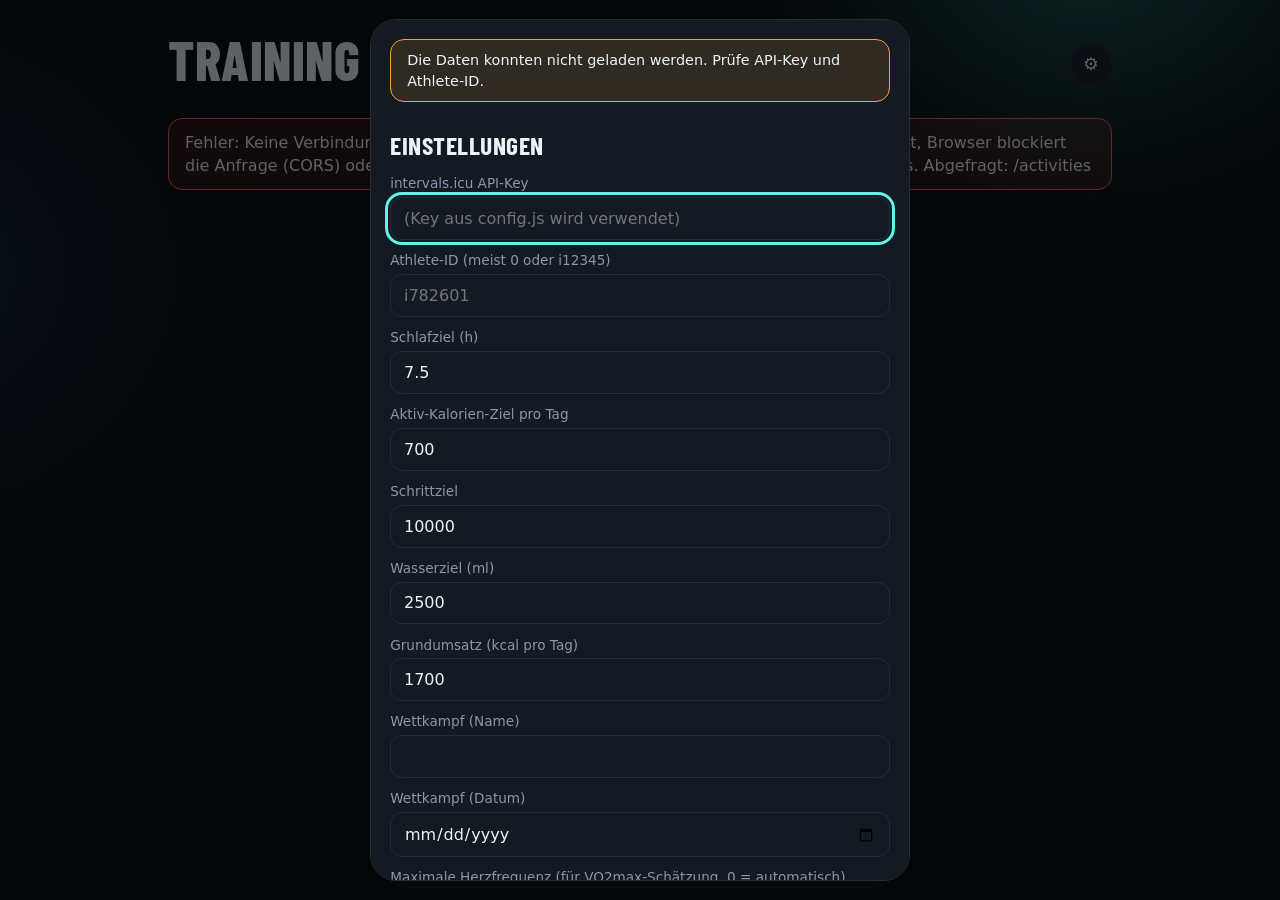
<file: M291_K3F-K5F/Dashboard/index.html>
<!DOCTYPE html>
<html lang="de">
<head>
  <meta charset="UTF-8">
  <meta name="viewport" content="width=device-width, initial-scale=1, viewport-fit=cover">
  <meta name="theme-color" content="#0b0f14">
  <meta name="apple-mobile-web-app-capable" content="yes">
  <meta name="mobile-web-app-capable" content="yes">
  <meta name="apple-mobile-web-app-status-bar-style" content="black-translucent">
  <meta name="apple-mobile-web-app-title" content="Training">
  <title>Training</title>
  <link rel="manifest" href="manifest.json">
  <link rel="icon" href="icon-192.png">
  <link rel="apple-touch-icon" href="icon-192.png">
  <link rel="preconnect" href="https://fonts.googleapis.com">
  <link href="https://fonts.googleapis.com/css2?family=Barlow+Condensed:wght@600;700;800&display=swap" rel="stylesheet">
  <link rel="stylesheet" href="style.css">
</head>
<body>
  <div class="glow" aria-hidden="true"></div>
  <header class="top">
    <div>
      <div id="subtitle" class="subtitle"></div>
      <h1 id="title" class="title">Training</h1>
    </div>
    <div class="top-actions">
      <select id="weeks" aria-label="Zeitraum" hidden>
        <option value="4">4 Wo.</option><option value="8" selected>8 Wo.</option>
        <option value="12">12 Wo.</option><option value="26">26 Wo.</option><option value="52">52 Wo.</option>
      </select>
      <button id="btnSettings" class="round" aria-label="Einstellungen">⚙</button>
    </div>
  </header>
  <div id="seg" class="seg" role="tablist"></div>

  <main>
    <div id="error" class="error" role="alert" hidden></div>
    <div id="info" class="info" hidden></div>
    <p id="loading">Lade Daten …</p>
    <div id="views">
      <section id="today" class="view" hidden></section>
      <section id="calendar" class="view" hidden></section>
      <section id="list" class="view" hidden></section>
      <section id="compare" class="view" hidden></section>
      <section id="records" class="view" hidden></section>
      <section id="timer" class="view" hidden></section>
      <section id="overview" class="view" hidden></section>
      <section id="fitness" class="view" hidden></section>
      <section id="goals" class="view" hidden></section>
      <section id="sleep" class="view" hidden></section>
      <section id="recovery" class="view" hidden></section>
      <section id="vo2" class="view" hidden></section>
      <section id="body" class="view" hidden></section>
      <section id="coach" class="view" hidden></section>
      <section id="insights" class="view" hidden></section>
      <section id="assistant" class="view" hidden></section>
      <section id="gear" class="view" hidden></section>
      <section id="streak" class="view" hidden></section>
    </div>
  </main>

  <nav id="bottomNav" class="bottom" aria-label="Hauptnavigation"></nav>

  <dialog id="detail">
    <h2 id="dTitle"></h2>
    <div id="dInfo" class="detail-grid"></div>
    <label for="note">Meine Notiz</label>
    <textarea id="note" rows="4" placeholder="Wie hat es sich angefühlt?"></textarea>
    <div class="row"><button id="saveNote" class="primary">Speichern</button><button id="closeDetail" class="secondary">Schliessen</button></div>
    <p id="saved" class="hint"></p>
  </dialog>
  <dialog id="settings"></dialog>

  <script src="config.js" onerror="void 0"></script>
  <script src="data.js"></script>
  <script src="charts.js"></script>
  <script src="coach.js"></script>
  <script src="insights.js"></script>
  <script src="ui2.js"></script>
  <script src="features.js"></script>
  <script src="app.js"></script>
  <script src="nav.js"></script>
</body>
</html>
</file>
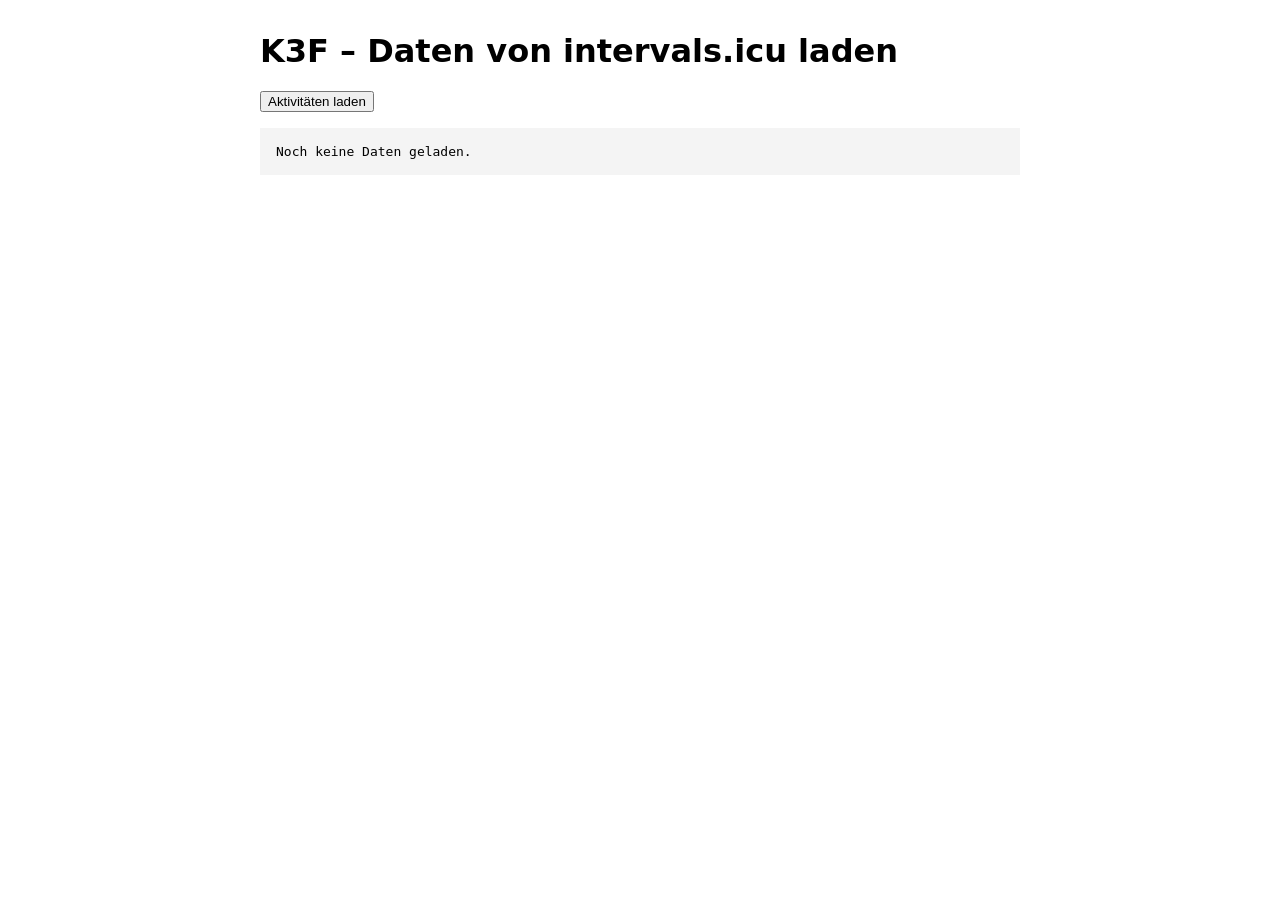
<file: M291_K3F-K5F/K3F/index.html>
<!DOCTYPE html>
<html lang="de">
<head>
  <meta charset="UTF-8">
  <meta name="viewport" content="width=device-width, initial-scale=1">
  <title>K3F – JSON asynchron laden</title>
  <style>
    body{font-family:system-ui,sans-serif;max-width:760px;margin:2rem auto;padding:0 1rem}
    pre{background:#f4f4f4;padding:1rem;overflow:auto;max-height:320px}
    .error{background:#fde8e8;border:1px solid #c00;color:#900;padding:.75rem;border-radius:6px}
    .ok{color:#060}
  </style>
</head>
<body>
  <h1>K3F – Daten von intervals.icu laden</h1>
  <button id="load">Aktivitäten laden</button>
  <p id="status" aria-live="polite"></p>
  <div id="error" class="error" hidden></div>
  <pre id="output">Noch keine Daten geladen.</pre>

  <script src="config.js"></script>
  <script>
    const statusEl = document.getElementById("status");
    const errorEl  = document.getElementById("error");
    const outputEl = document.getElementById("output");

    function showError(msg) {
      errorEl.textContent = "Fehler: " + msg;
      errorEl.hidden = false;
      outputEl.textContent = "Keine Daten.";
    }

    function buildRequest() {
      if (CONFIG.DEMO_MODE) return { url: "sample-data.json", options: {} };
      const newest = new Date().toISOString().slice(0, 10);
      const oldest = new Date(Date.now() - 14 * 864e5).toISOString().slice(0, 10);
      return {
        url: `https://intervals.icu/api/v1/athlete/${CONFIG.ATHLETE_ID}/activities?oldest=${oldest}&newest=${newest}`,
        options: { headers: { Authorization: "Basic " + btoa("API_KEY:" + CONFIG.API_KEY) } }
      };
    }

    async function loadData() {
      errorEl.hidden = true;
      statusEl.textContent = "Lade …";
      try {
        const { url, options } = buildRequest();
        const response = await fetch(url, options);          // asynchroner Request
        if (!response.ok) {                                   // HTTP-Statuscode prüfen
          throw new Error(`Server antwortet mit Status ${response.status} (${response.statusText})`);
        }
        const data = await response.json();                   // kann fehlschlagen, wenn kein JSON
        if (!Array.isArray(data) || data.length === 0) {      // sinnvolle Daten?
          throw new Error("Der Dienst lieferte keine sinnvollen JSON-Daten (leere oder falsche Struktur).");
        }
        outputEl.textContent = JSON.stringify(data, null, 2);
        statusEl.innerHTML = `<span class="ok">${data.length} Aktivitäten geladen.</span>`;
      } catch (err) {
        statusEl.textContent = "";
        showError(err.message);                               // Netzwerk-/CORS-Fehler landen auch hier
      }
    }

    document.getElementById("load").addEventListener("click", loadData);
  </script>
</body>
</html>
</file>
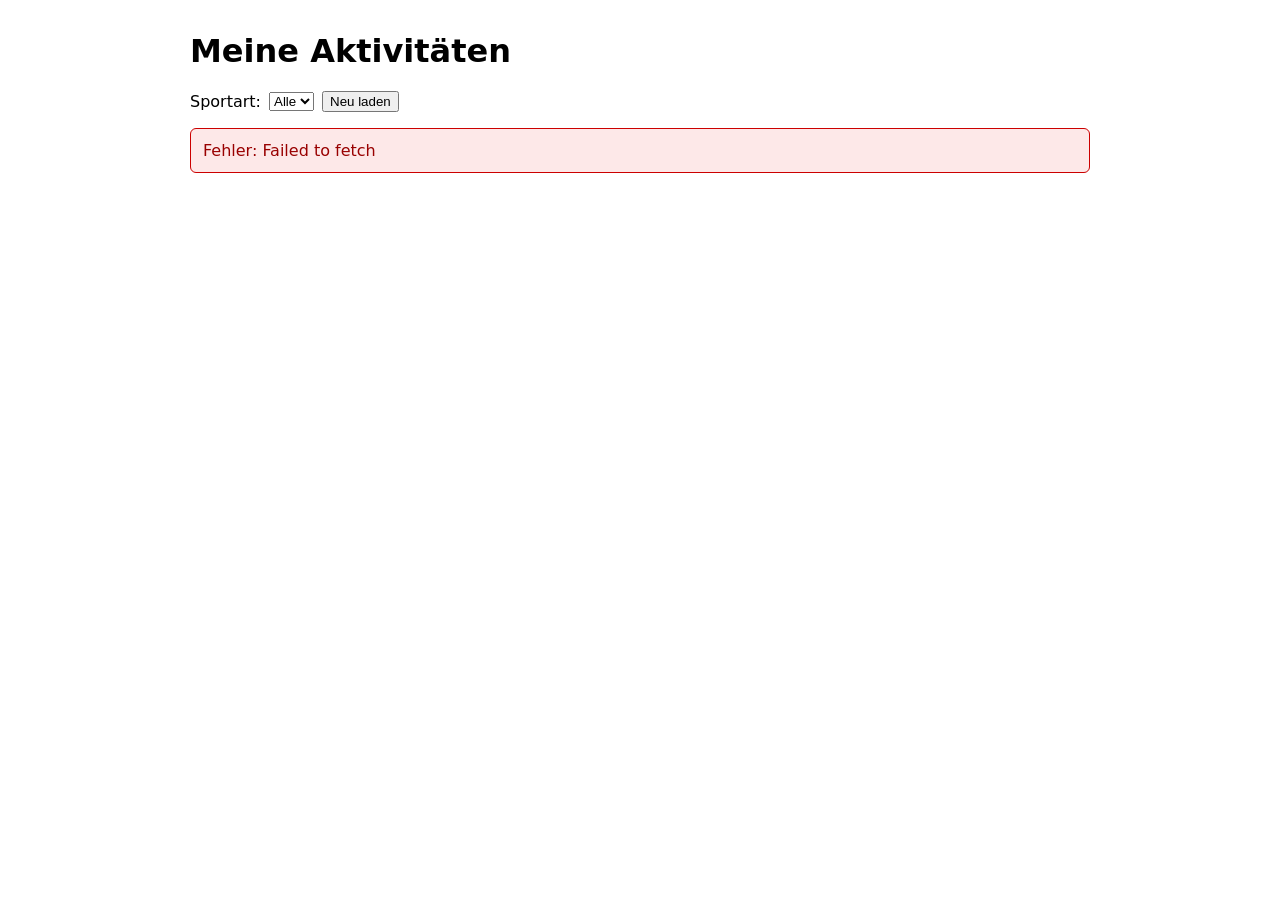
<file: M291_K3F-K5F/K4F/index.html>
<!DOCTYPE html>
<html lang="de">
<head>
  <meta charset="UTF-8">
  <meta name="viewport" content="width=device-width, initial-scale=1">
  <title>K4F – JSON als HTML anzeigen</title>
  <style>
    body{font-family:system-ui,sans-serif;max-width:900px;margin:2rem auto;padding:0 1rem}
    .controls{display:flex;gap:.5rem;align-items:center;margin-bottom:1rem}
    .grid{display:grid;grid-template-columns:repeat(auto-fill,minmax(250px,1fr));gap:1rem}
    .card{border:1px solid #ccc;border-radius:8px;padding:1rem;border-left-width:6px}
    .card h3{margin:.2rem 0}
    .Run{border-left-color:#e67e22}.Ride{border-left-color:#2980b9}.Swim{border-left-color:#16a085}.other{border-left-color:#888}
    .hard{font-weight:bold;color:#c0392b}
    .error{background:#fde8e8;border:1px solid #c00;color:#900;padding:.75rem;border-radius:6px}
  </style>
</head>
<body>
  <h1>Meine Aktivitäten</h1>
  <div class="controls">
    <label for="filter">Sportart:</label>
    <select id="filter"><option value="all">Alle</option></select>
    <button id="reload">Neu laden</button>
  </div>
  <div id="error" class="error" hidden></div>
  <p id="summary"></p>
  <div id="list" class="grid"></div>

  <script src="config.js"></script>
  <script>
    let activities = [];

    function request() {
      if (CONFIG.DEMO_MODE) return ["sample-data.json", {}];
      const newest = new Date().toISOString().slice(0, 10);
      const oldest = new Date(Date.now() - 28 * 864e5).toISOString().slice(0, 10);
      return [`https://intervals.icu/api/v1/athlete/${CONFIG.ATHLETE_ID}/activities?oldest=${oldest}&newest=${newest}`,
              { headers: { Authorization: "Basic " + btoa("API_KEY:" + CONFIG.API_KEY) } }];
    }

    function formatDuration(sec) {                       // 2760 -> "46 min" / "1 h 15 min"
      const h = Math.floor(sec / 3600), m = Math.round((sec % 3600) / 60);
      return h > 0 ? `${h} h ${m} min` : `${m} min`;
    }

    function render() {
      const list = document.getElementById("list");
      list.innerHTML = "";
      const selected = document.getElementById("filter").value;
      const shown = activities.filter(a => selected === "all" || a.type === selected);   // filtern

      shown.sort((a, b) => b.start_date_local.localeCompare(a.start_date_local));        // sortieren

      let totalKm = 0;
      for (const a of shown) {                                                          // Schleife
        const km = (a.distance || 0) / 1000;
        totalKm += km;
        const card = document.createElement("article");
        const cls = ["Run", "Ride", "Swim"].includes(a.type) ? a.type : "other";          // Fallunterscheidung
        card.className = "card " + cls;
        const hard = a.icu_training_load >= 80 ? ' <span class="hard">(harte Einheit)</span>' : "";
        card.innerHTML = `
          <small>${new Date(a.start_date_local).toLocaleDateString("de-CH")} · ${a.type}</small>
          <h3></h3>
          <p>${km.toFixed(1)} km · ${formatDuration(a.moving_time)}</p>
          <p>Training Load: ${a.icu_training_load ?? "–"}${hard}</p>`;
        card.querySelector("h3").textContent = a.name || "Ohne Titel";                   // textContent = sicher
        list.appendChild(card);
      }
      document.getElementById("summary").textContent =
        `${shown.length} Aktivitäten, total ${totalKm.toFixed(1)} km`;
    }

    function fillFilter() {
      const select = document.getElementById("filter");
      const types = [...new Set(activities.map(a => a.type))];
      select.length = 1;
      types.forEach(t => select.add(new Option(t, t)));
    }

    async function load() {
      const err = document.getElementById("error");
      err.hidden = true;
      try {
        const [url, options] = request();
        const res = await fetch(url, options);
        if (!res.ok) throw new Error(`Status ${res.status} ${res.statusText}`);
        const data = await res.json();
        if (!Array.isArray(data) || data.length === 0) throw new Error("Keine sinnvollen Daten erhalten.");
        activities = data;
        fillFilter();
        render();
      } catch (e) {
        err.textContent = "Fehler: " + e.message;
        err.hidden = false;
      }
    }

    document.getElementById("filter").addEventListener("change", render);
    document.getElementById("reload").addEventListener("click", load);
    load();
  </script>
</body>
</html>
</file>
<file: M291_K3F-K5F/Dashboard/style.css>
:root{--bg:#0b0f14;--panel:#141a22;--panel2:#1b232e;--text:#eef3f8;--muted:#8b97ab;--line:#232d3a;--accent:#5ff3ea;--on-accent:#04211f;
  --accent2:#5aa9ff;--good:#34d399;--warn:#f5a524;--bad:#ff5d5d;--run:#ff9a3c;--ride:#5aa9ff;--swim:#2dd4bf;--other:#8b97ab;
  --tile:#ffffff;--tile-text:#0e1319;--tile-muted:#667085;--display:"Barlow Condensed","Oswald","Arial Narrow",Impact,sans-serif}
:root[data-theme=light]{--bg:#eef2f7;--panel:#ffffff;--panel2:#f3f6fa;--text:#111827;--muted:#64708a;--line:#dfe5ee;--accent:#0fb5ad;--on-accent:#ffffff;--tile:#0e1319;--tile-text:#ffffff;--tile-muted:#9aa6bb;--good:#16a34a}
*{box-sizing:border-box;-webkit-tap-highlight-color:transparent}
html{background:var(--bg)}
body{margin:0;overflow-x:hidden;font-family:system-ui,-apple-system,"Segoe UI",sans-serif;background:var(--bg);color:var(--text);line-height:1.45;min-height:100vh;padding-bottom:calc(96px + env(safe-area-inset-bottom))}
.glow{position:fixed;inset:0;pointer-events:none;z-index:0;background:radial-gradient(500px 380px at 85% -5%,rgba(95,243,234,.28),transparent 70%),radial-gradient(520px 420px at -10% 30%,rgba(90,169,255,.2),transparent 70%)}
:root[data-theme=light] .glow{opacity:.5}
header.top,.seg,main{position:relative;z-index:1;max-width:980px;margin-inline:auto}
header.top{display:flex;justify-content:space-between;align-items:flex-end;padding:calc(18px + env(safe-area-inset-top)) 18px 6px}
.title{font-family:var(--display);font-weight:800;text-transform:uppercase;font-size:3.4rem;line-height:.95;margin:0;letter-spacing:.01em}
.subtitle{color:var(--muted);font-size:.85rem;min-height:1.2em}
.top-actions{display:flex;gap:.5rem;align-items:center}
.round{width:42px;height:42px;border-radius:50%;padding:0;display:grid;place-items:center;font-size:1.1rem;background:var(--panel2);border:1px solid var(--line)}
.seg{display:flex;gap:.4rem;padding:8px 18px;overflow-x:auto;scrollbar-width:none}
.seg::-webkit-scrollbar{display:none}
.seg button{white-space:nowrap;border-radius:99px;padding:.45rem .9rem;background:var(--panel);border:1px solid var(--line);color:var(--muted);font-weight:600}
.seg button.on{background:var(--text);color:var(--bg);border-color:var(--text)}
main{padding:10px 18px}
button,select,input,textarea{font:inherit;color:var(--text);background:var(--panel);border:1px solid var(--line);border-radius:12px;padding:.55rem .8rem}
button{cursor:pointer}
button.primary{background:var(--accent);color:var(--on-accent);border-color:var(--accent);font-weight:700}
button.secondary:hover{border-color:var(--accent)}
:focus-visible{outline:3px solid var(--accent);outline-offset:2px}
h2{font-family:var(--display);text-transform:uppercase;font-size:1.6rem;margin:1.5rem 0 .6rem;letter-spacing:.02em}
h2:first-child{margin-top:.2rem}
h3{margin:.15rem 0;font-size:1rem}
.hint{color:var(--muted);font-size:.88rem}
.panel,.card{background:var(--panel);border:1px solid var(--line);border-radius:22px;padding:1rem 1.1rem}
.card{border-left:6px solid var(--other)}
.card.Run{border-left-color:var(--run)}.card.Ride{border-left-color:var(--ride)}.card.Swim{border-left-color:var(--swim)}
.item{cursor:pointer;text-align:left;width:100%;color:var(--text)}
.item:hover{border-color:var(--accent)}
.grid{display:grid;grid-template-columns:repeat(auto-fill,minmax(260px,1fr));gap:.8rem}
.grid2{display:grid;grid-template-columns:repeat(auto-fit,minmax(310px,1fr));gap:.8rem}
.stack>*+*{margin-top:.8rem}
/* Kacheln (weiss, wie im Vorbild) */
.tiles{display:grid;grid-template-columns:repeat(2,minmax(0,1fr));gap:.7rem}
@media(min-width:760px){.tiles{grid-template-columns:repeat(4,minmax(0,1fr))}}
.tile{min-width:0;overflow:hidden;background:var(--tile);color:var(--tile-text);border-radius:26px;padding:1rem 1.1rem;display:flex;flex-direction:column;gap:.15rem;min-height:150px;position:relative}
.tile.dark{background:var(--panel);color:var(--text);border:1px solid var(--line)}
.tile.wide{grid-column:span 2}
.tile-top{display:flex;justify-content:space-between;align-items:center;font-weight:600;font-size:.95rem}
.tile .big{display:flex;flex-wrap:wrap;align-items:baseline;font-family:var(--display);font-weight:800;font-size:3.3rem;line-height:1;margin-top:auto}
.tile .big small{font-size:.9rem;font-weight:700;color:var(--tile-muted);margin-left:.3rem;text-transform:uppercase;font-family:system-ui}
.tile-sub{font-size:.78rem;color:var(--tile-muted);text-transform:uppercase;letter-spacing:.03em}
.tile.dark .tile-sub,.tile.dark .big small{color:var(--muted)}
.tbar{height:5px;border-radius:9px;background:rgba(127,127,127,.25);overflow:hidden;margin-top:.5rem}
.tbar i{display:block;height:100%;background:var(--accent);border-radius:9px}
.tile .mini{background:var(--bg);color:var(--text);border:0;border-radius:99px;padding:.25rem .65rem;font-size:.8rem;font-weight:700}
.daynav{display:flex;align-items:center;gap:.6rem;margin:.2rem 0 .9rem}
.daynav .lbl{flex:1;font-weight:600}
/* KPIs */
.kpis{display:grid;grid-template-columns:repeat(auto-fit,minmax(130px,1fr));gap:.6rem;margin-bottom:.9rem}
.kpi{background:var(--tile);color:var(--tile-text);border-radius:22px;padding:.8rem 1rem}
.kpi small{color:var(--tile-muted)}
.kpi .v{font-family:var(--display);font-size:2.3rem;font-weight:800;line-height:1.05}
.kpi .v small{font-size:.9rem;font-family:system-ui}
.chip{font-size:.72rem;padding:.1rem .45rem;border-radius:99px;background:rgba(127,127,127,.18);margin-left:.3rem;font-family:system-ui}
.chip.up{color:#0a9a55}.chip.down{color:#e03a3a}
.controls{display:flex;gap:.5rem;flex-wrap:wrap;margin-bottom:.7rem}
.controls input{flex:1;min-width:150px}
/* Diagramme */
.svg{width:100%;height:auto;display:block}
svg .grid{stroke:var(--line);stroke-width:1}
svg .zero{stroke:var(--muted);stroke-width:1.2;stroke-dasharray:3 3}
svg .axis{fill:var(--muted);font-size:11px}
svg .vlabel{fill:var(--text);font-size:10px;font-weight:600}
.legend{display:flex;gap:1rem;flex-wrap:wrap;font-size:.85rem;color:var(--muted);margin-top:.3rem}
.legend i{display:inline-block;width:12px;height:12px;border-radius:3px;margin-right:.35rem;vertical-align:-1px}
.error{background:rgba(255,93,93,.12);border:1px solid var(--bad);color:var(--text);padding:.75rem 1rem;border-radius:14px;margin-bottom:1rem}
.info{background:rgba(245,165,36,.12);border:1px solid var(--warn);padding:.6rem 1rem;border-radius:14px;margin-bottom:1rem;font-size:.9rem}
.heat{display:grid;grid-auto-flow:column;grid-template-rows:repeat(7,13px);grid-auto-columns:13px;gap:3px;overflow-x:auto;padding-bottom:.25rem}
.cell{width:13px;height:13px;border-radius:3px;background:var(--panel2)}
.l1{background:#1d4d57}.l2{background:#2a8c94}.l3{background:#37cdc5}.l4{background:#8ffbf3}
.gauge{display:flex;align-items:center;gap:1.2rem;flex-wrap:wrap}
.ring{width:130px;height:130px}
.ring text{fill:var(--text);font-family:var(--display);font-weight:800}
.bar-row{display:grid;grid-template-columns:90px 1fr;gap:.5rem;align-items:center;margin:.4rem 0;font-size:.9rem}
.track{background:var(--panel2);border-radius:99px;height:10px;overflow:hidden}
.fill{height:100%;border-radius:99px}
.rec{border-left:6px solid var(--accent)}
.rec.rest{border-left-color:var(--bad)}.rec.easy{border-left-color:var(--warn)}.rec.moderate{border-left-color:var(--accent2)}.rec.hard{border-left-color:var(--good)}
.warn{background:rgba(245,165,36,.12);border:1px solid rgba(245,165,36,.5);padding:.5rem .8rem;border-radius:12px;margin:.4rem 0}
table{width:100%;border-collapse:collapse;font-size:.92rem}
th,td{padding:.5rem .4rem;border-bottom:1px solid var(--line);text-align:left}
th{color:var(--muted);font-weight:600}
.num{text-align:right}
.trophy{font-family:var(--display);font-size:2.4rem;font-weight:800;line-height:1.05;margin:.2rem 0}
/* Kalender */
.cal{display:grid;grid-template-columns:repeat(7,1fr);gap:5px}
.cal .dow{text-align:center;color:var(--muted);font-size:.75rem;padding:.2rem 0}
.day{aspect-ratio:1;border-radius:14px;background:var(--panel);border:1px solid var(--line);display:flex;flex-direction:column;align-items:center;justify-content:center;gap:3px;padding:2px;font-weight:600;font-size:.9rem;color:var(--text)}
.day.out{opacity:.3}
.day.today{outline:2px solid var(--accent)}
.day.future{border-style:dashed;color:var(--muted)}
.dots{display:flex;gap:3px;min-height:7px}.dots i{width:7px;height:7px;border-radius:50%}
.monthnav{display:flex;align-items:center;gap:.6rem;margin-bottom:.8rem}.monthnav b{flex:1;font-family:var(--display);font-size:1.7rem;text-transform:uppercase}
/* Schlafphasen */
.phasebar{display:flex;height:26px;border-radius:99px;overflow:hidden;margin:.6rem 0}
.phasebar i{display:block;height:100%}
/* Timer */
.timer{text-align:center}
.timer .t{font-family:var(--display);font-weight:800;font-size:7rem;line-height:1}
.timer .ph{font-family:var(--display);font-size:2rem;text-transform:uppercase}
.timer.work .ph{color:var(--accent)}.timer.rest .ph{color:var(--warn)}
.fields{display:grid;grid-template-columns:repeat(auto-fit,minmax(110px,1fr));gap:.6rem;margin:.8rem 0}
.fields label{display:flex;flex-direction:column;font-size:.8rem;color:var(--muted);gap:.2rem}
.fields input{width:100%}
.bigbtn{width:96px;height:96px;border-radius:50%;font-size:1.1rem}
/* Untere Navigation */
.bottom{position:fixed;left:50%;transform:translateX(-50%);bottom:calc(12px + env(safe-area-inset-bottom));z-index:20;display:flex;gap:.2rem;background:rgba(20,26,34,.92);backdrop-filter:blur(14px);border:1px solid var(--line);border-radius:30px;padding:.4rem;width:min(94vw,520px);justify-content:space-between}
:root[data-theme=light] .bottom{background:rgba(255,255,255,.92)}
.bottom button{flex:1;border:0;background:transparent;border-radius:22px;padding:.5rem .2rem;display:flex;flex-direction:column;align-items:center;gap:2px;font-size:.68rem;color:var(--muted)}
.bottom button svg{width:24px;height:24px;stroke:currentColor;fill:none;stroke-width:2;stroke-linecap:round;stroke-linejoin:round}
.bottom button.on{background:var(--accent);color:var(--on-accent)}
dialog{border:1px solid var(--line);border-radius:26px;max-width:540px;width:94%;background:var(--panel);color:var(--text);padding:1.2rem}
dialog::backdrop{background:rgba(0,0,0,.6)}
dialog textarea{width:100%;margin:.25rem 0 .75rem}
.detail-grid{display:grid;grid-template-columns:1fr 1fr;gap:.3rem .75rem;margin-bottom:.75rem}
.detail-grid span{color:var(--muted);font-size:.85rem}
.row{display:flex;gap:.5rem;flex-wrap:wrap}
.form label{display:block;margin:.7rem 0 .2rem;font-size:.85rem;color:var(--muted)}
.form input,.form select{width:100%}
.moods{display:flex;gap:.4rem;flex-wrap:wrap}
.moods button.on{background:var(--accent);color:var(--on-accent);border-color:var(--accent)}
@media(max-width:520px){.title{font-size:2.9rem}.tile .big{font-size:2.9rem}.timer .t{font-size:5.5rem}}
@media(prefers-reduced-motion:no-preference){.tile,.day,.seg button{transition:transform .12s}.tile:active,.day:active{transform:scale(.98)}}

tr.now td{background:rgba(95,243,234,.14);font-weight:700}
td:first-child,td.num{white-space:nowrap}
@media(max-width:520px){table{font-size:.82rem}th,td{padding:.45rem .3rem}}
</file>
